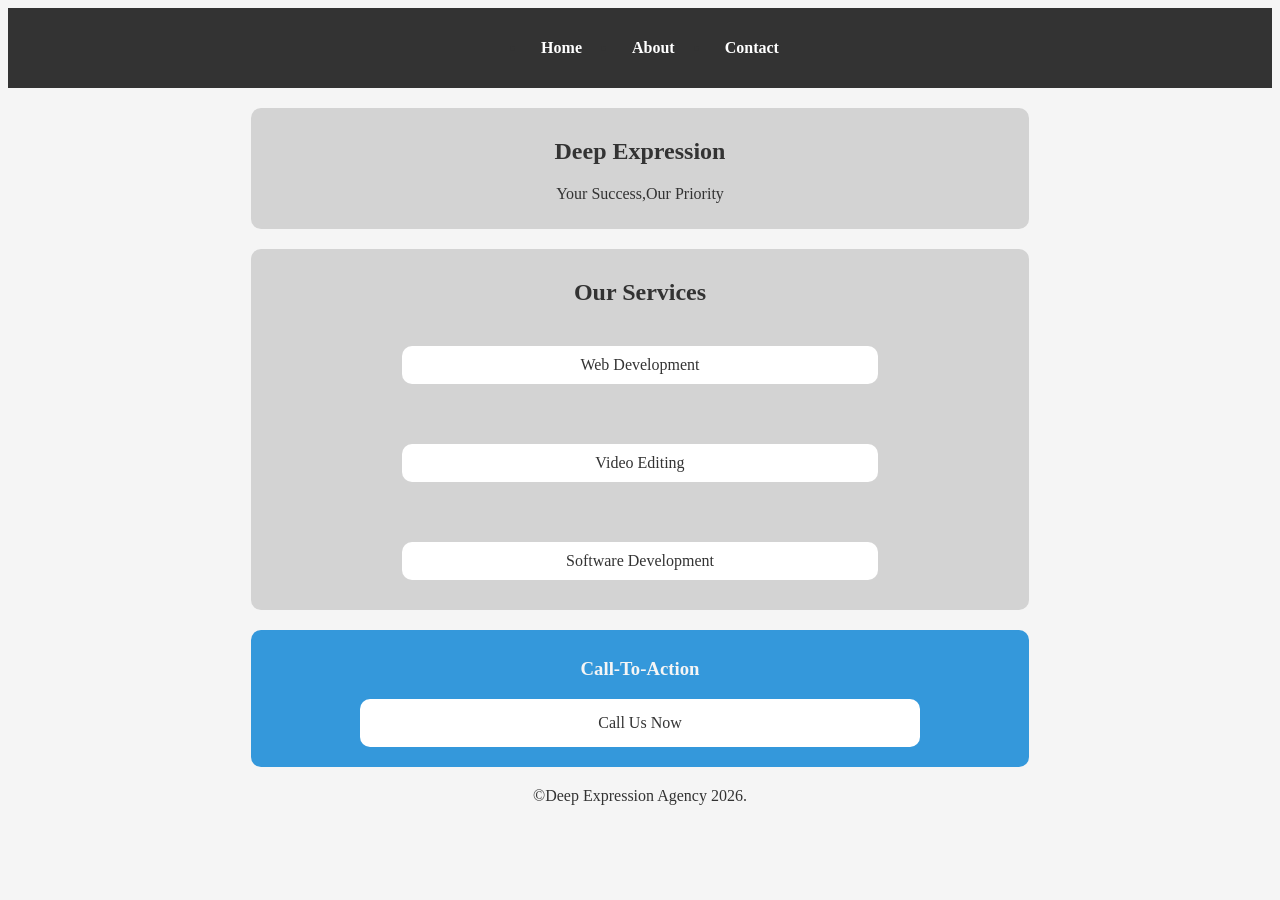
<file: index.html>
<!DOCTYPE html>
<html lang="en">
    <head>
        <meta charset="UTF-8">
        <title>Deep Expression</title>
        <link rel="stylesheet" href="style.css">
    </head>
    <body>
        <header>
        <nav>
            <div class="nav ul-container">
            <ul>
                <li><a href="index.html">Home</a></li>
                <li><a href="about.html">About</a></li>
                <li><a href="contact.html">Contact</a></li>
               
            </ul>
             </div>
        </nav>
        </header>


        <main>
        <section id="deep-expression">
            <h1 id="main-title">Deep Expression</h1>
            <p class="intro">Your Success,Our Priority</p>
        </section>

        <section id="services">
            <h2>Our Services</h2>
            <div class="services-container">
            <p class="render">Web Development</p>
            <p class="render">Video Editing</p>
            <p class="render">Software Development</p>
        </div> 
        </section>

        <section id="call-to-action">
            <h3 id="third-title">Call-To-Action</h3>
            <p class="card">Call Us Now</p>
        </section>
        </main>

        <footer>
            &copy;Deep Expression Agency 2026.
        </footer>
    </body>
</html>
</file>
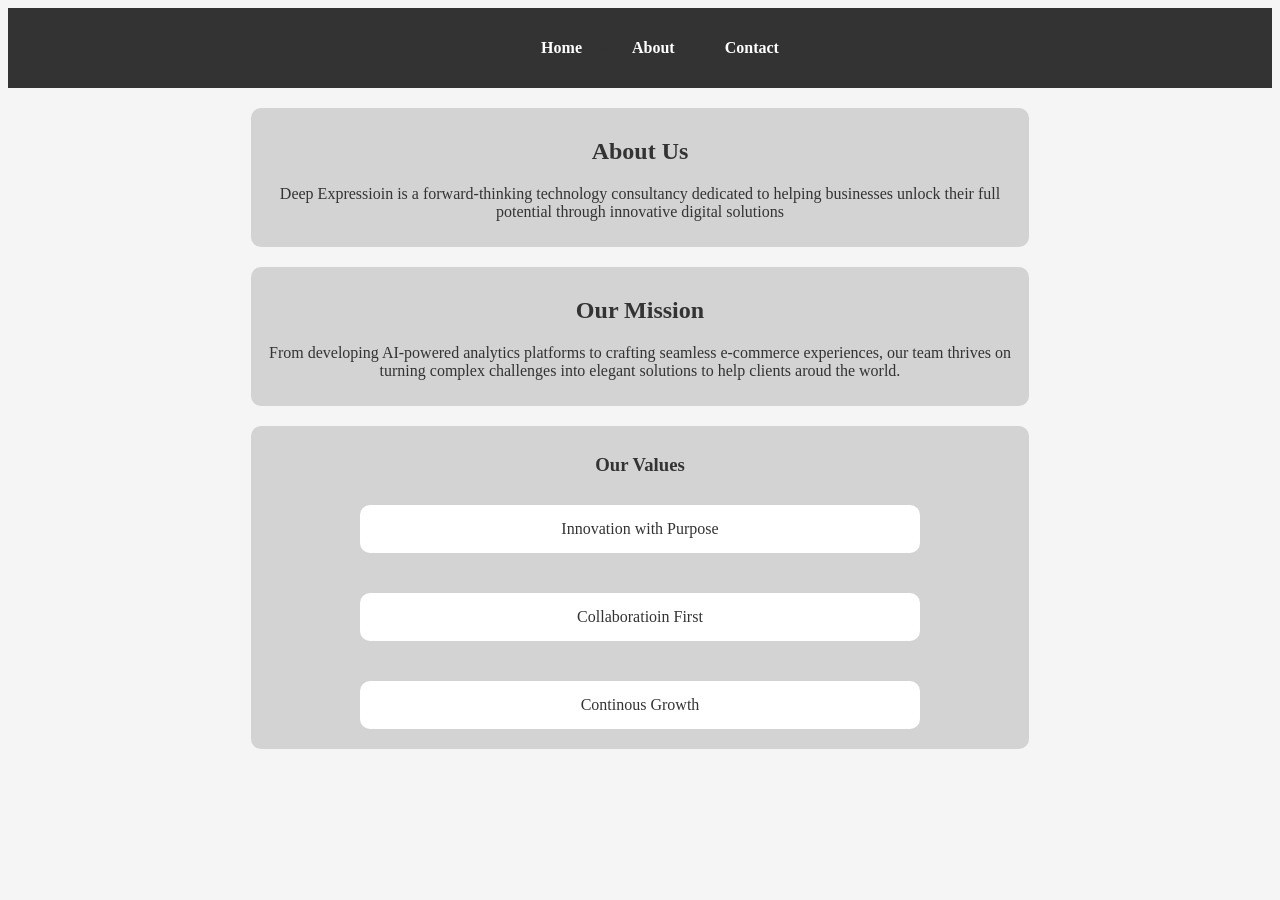
<file: about.html>
<!DOCTYPE html>
<html lang="en">
    <head>
        <meta charset="UTF-8">
        <title>About</title>
        <link rel="stylesheet" href="style.css">
     </head>  
        <body>
        <header>
        <nav>
            <div class="nav ul-container">
            <ul>
                <li><a href="index.html">Home</a></li>
                <li><a href="about.html">About</a></li>
                <li><a href="contact.html">Contact</a></li>
               
            </ul>
             </div>
        </header>

        <main>
        <section id="about-us">
            <h1 id="main-title">About Us</h1>
            <p class="intro">Deep Expressioin is a forward-thinking technology consultancy dedicated to helping businesses unlock their full potential through innovative digital solutions</p>
        </section>

        <section id="mission">
            <h2 id="second-title">Our Mission</h2>
            <p class="mission">From developing AI-powered analytics platforms to crafting seamless e-commerce experiences, our team thrives on turning complex challenges into elegant solutions to help clients aroud the world.</p>
        </section>

        <section id="values">
            <h3 id="third-title">Our Values</h3>
            <div class="values-container">
            <p class="card">Innovation with Purpose</p>
            <p class="card">Collaboratioin First</p>
            <p class="card">Continous Growth</p>
            </div>
        </section>
        </main>
    </body>
    </html>
</file>
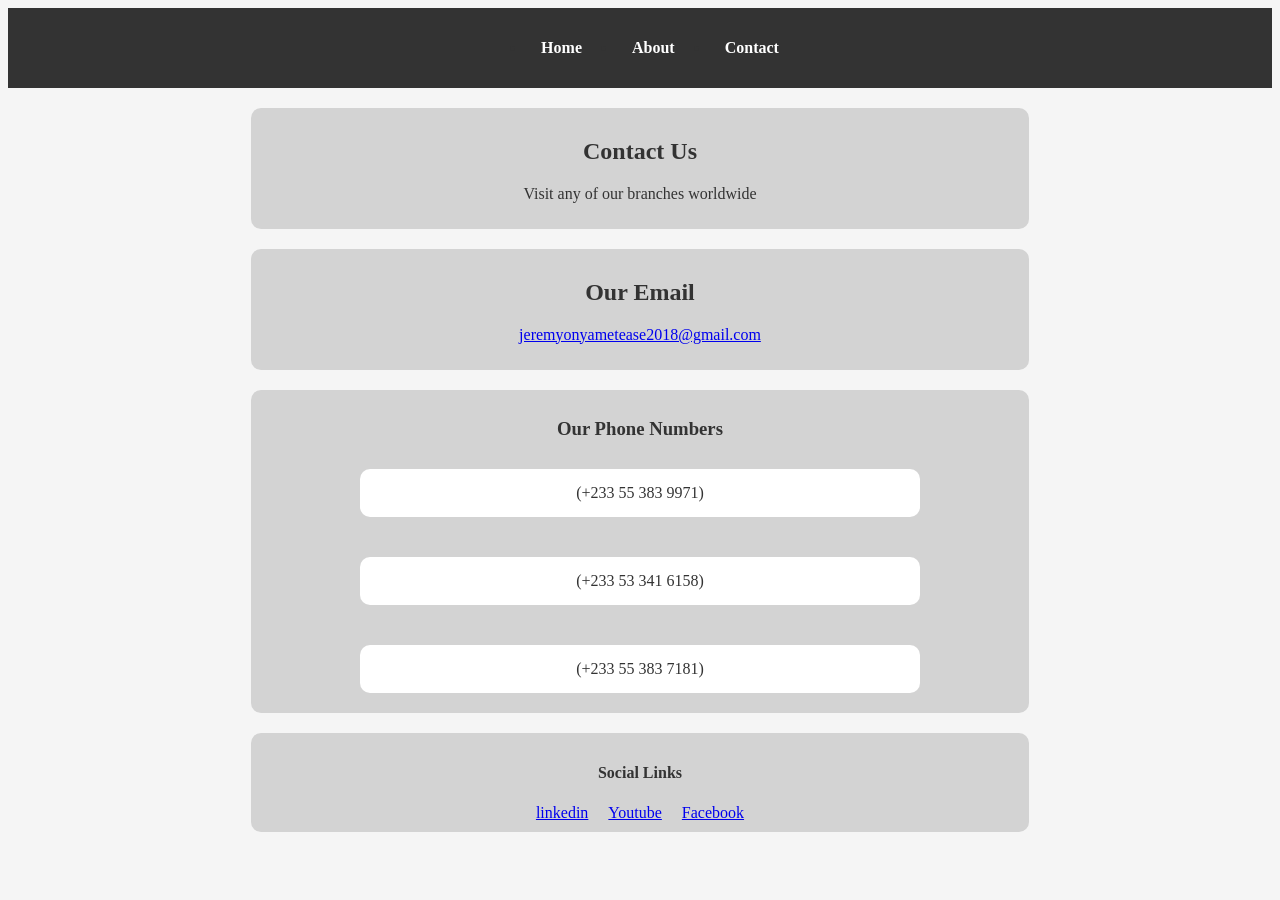
<file: contact.html>
<!DOCTYPE html>
<html lang="en">
    <head>
        <meta charset="UTF-8">
        <title>Contact</title>
        <link rel="stylesheet" href="style.css">     
    </head>
    <body>
        <header>
       <nav>
            <div class="nav ul-container">
            <ul>
                <li><a href="index.html">Home</a></li>
                <li><a href="about.html">About</a></li>
                <li><a href="contact.html">Contact</a></li>
               
            </ul>
             </div>
        </header>

        <main>
        <section id="contact">
            <h1 id="main-title">Contact Us</h1>
            <p class="intro">Visit any of our branches worldwide</p>
        </section>

        <section id="email">
            <h2 id="second-title"> Our Email</h2>
            <p><a href="mailto:jeremyonyametease2018@gmail.com">jeremyonyametease2018@gmail.com</a></p>
        </section>

        <section id="phone-numbers">
            <h3 id="third-title">Our Phone Numbers</h3>
            <div class="phone-numbers-container">
            <p class="ward">(+233 55 383 9971)</p>
            <p class="ward">(+233 53 341 6158)</p>
            <p class="ward">(+233 55 383 7181)</p>
            </div>
        </section>

        <section id="social-links">
            <h4 id="fourth-title"> Social Links</h4>
            <div class="social-links-container">
            <a href="https://www.linkedin.com/in/yourusername">linkedin</a> 
            <a href="https://www.youtube.com/c/yourchannel">Youtube</a>
            <a href="https://www.facebook.com/yourusername">Facebook</a>
            </div>
        </section>
        </main>

    </body>
</html>
</file>
<file: style.css>
body{
            background-color: #f5f5f5;
            color: #333;
            }

            nav {
            background-color: #333;
            padding: 15px;
            text-align: center;
            }
            
            nav a {
            color: white;
            margin: 0 15px;
            font-weight: bold;
            text-decoration: none;
            }

            nav a:hover{
                color: #3498db;
            }
    
            nav ul{
                display: flex;
                justify-content: center;
                gap: 20px;   
            }

            
           #deep-expression{
            text-align: center;
           }

           #second-title{
            text-align: center;
           }

           #call-to-action{
            background-color: #3498db;
            color: #f5f5f5;
            text-align: center;
           }

           
           .render{
            background-color: white;
            color: #333;
            width: 60%;
            margin: 20px auto;
            padding: 10px;
            border-radius: 10px;
               
           }

           .render:hover{
            background-color: #3498db;
           }

            footer{
                text-align: center;
            }


           #about-us{
            text-align: center;
           }

           .card {
            background-color: white;
            color: #333;
            width: 70%;
            margin: 10px auto;
            padding: 15px;
            border-radius: 10px;
           }

           .card:hover {
            background-color: #3498db;
           }

            section{
            background-color: lightgrey;
            color: #333;
            margin: 20px auto;
            padding: 10px;
            width: 60%;
            border-radius: 10px;
            text-align: center;
            }

            .ward{
            background-color: white;
            color: #333;
            width: 70%;
            margin: 10px auto;
            padding: 15px;
            border-radius: 10px;
         }

            .ward:hover{
            background-color: #3498db;
            }

            
            .services-container {
                display: flex;
                justify-content: center;
                gap: 20px;
                flex-wrap: wrap;
            }

            .values-container{
                
                display: flex;
                justify-content: center;
                gap: 20px;
                flex-wrap: wrap;
            }

            .phone-numbers-container{
                display: flex;
                justify-content: center;
                gap: 20px;
                flex-wrap: wrap;
               
            }

            .social-links-container{
                display: flex;
                justify-content: center;
                gap: 20px;
                
            }

            .card{
                display: flex;
                justify-content: center;
                gap: 20px;
                
            }
</file>
